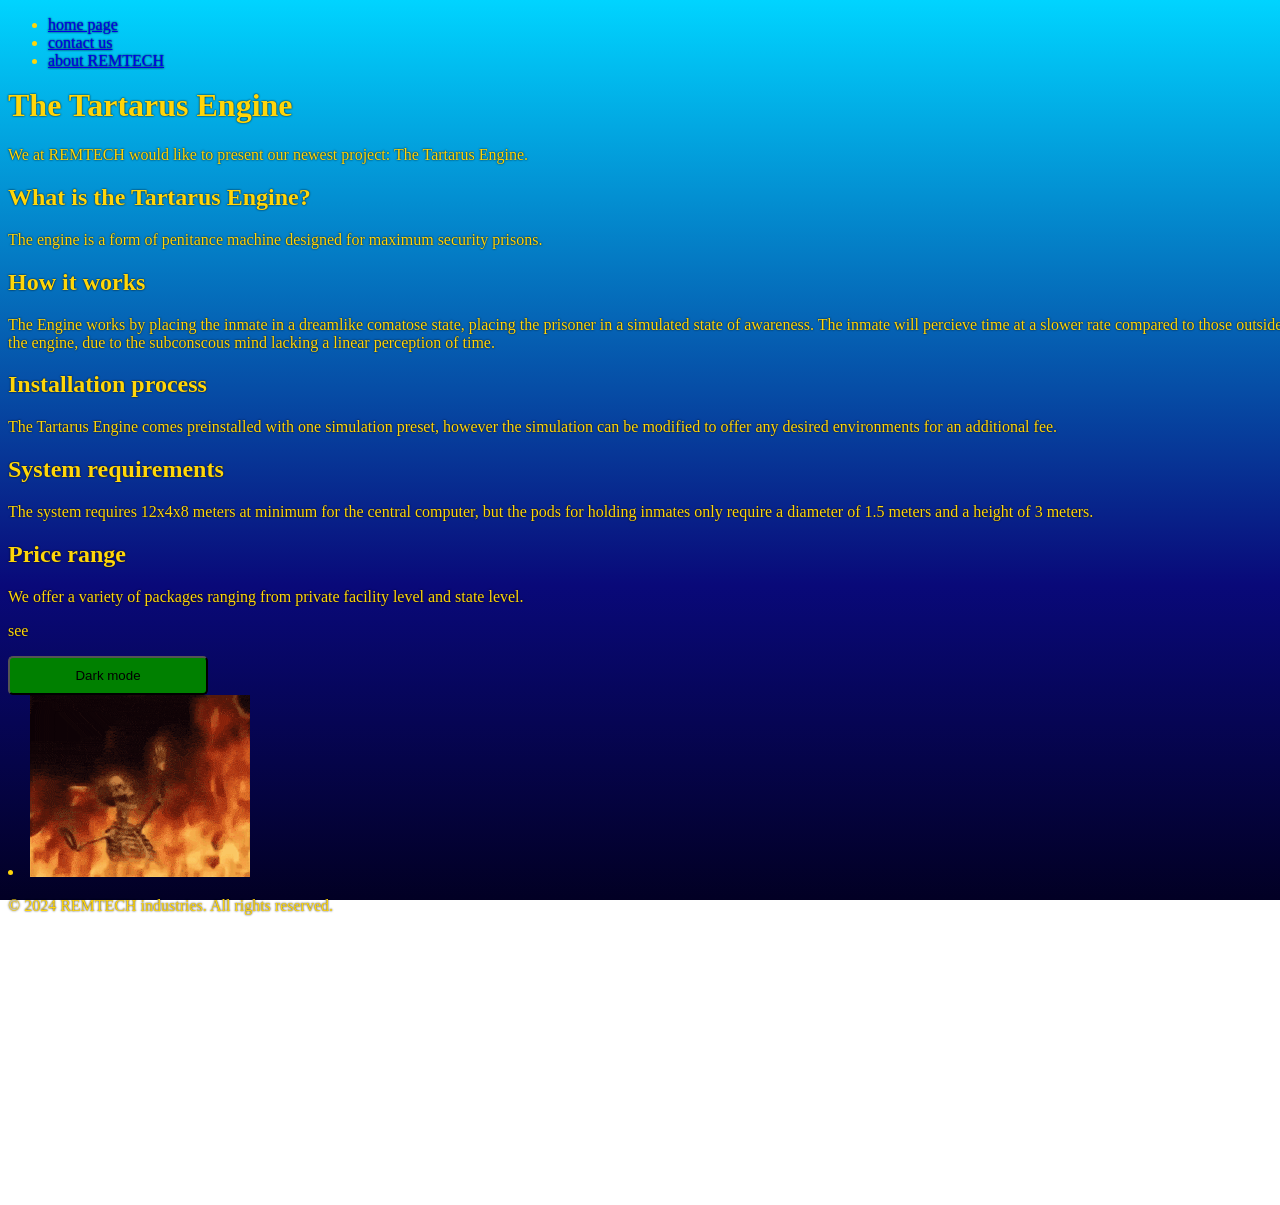
<file: index.html>
<!doctype html>
<html lang="en">
  <head>
    <meta charset="UTF-8" />
    <meta name="viewport" content="width=device-width, initial-scale=1.0" />
    <title>The Tartarus Engine</title>
    <link rel="stylesheet" href="style/style.css" />
  </head>
  <body>
    <header>
      <nav class="menu">
        <ul>
          <li><a href="index.html" class="menu-item">home page</a></li>
          <li><a href="contact.html" class="menu-item">contact us</a></li>
          <li><a href="about_us.html" class="menu-item">about REMTECH</a></li>
        </ul>
      </nav>
    </header>
    <main>
      <div class="introduction">
        <h1>The Tartarus Engine</h1>
        <p>
          We at REMTECH would like to present our newest project: The Tartarus
          Engine.
        </p>
        <h2>What is the Tartarus Engine?</h2>
        <p>
          The engine is a form of penitance machine designed for maximum
          security prisons.
        </p>
        <h2>How it works</h2>
        <p>
          The Engine works by placing the inmate in a dreamlike comatose state,
          placing the prisoner in a simulated state of awareness. The inmate
          will percieve time at a slower rate compared to those outside the
          engine, due to the subconscous mind lacking a linear perception of
          time.
        </p>
        <h2>Installation process</h2>
        <p>
          The Tartarus Engine comes preinstalled with one simulation preset,
          however the simulation can be modified to offer any desired
          environments for an additional fee.
        </p>
        <h2>System requirements</h2>
        <p>
          The system requires 12x4x8 meters at minimum for the central computer,
          but the pods for holding inmates only require a diameter of 1.5 meters
          and a height of 3 meters.
        </p>
        <h2>Price range</h2>
        <p>
          We offer a variety of packages ranging from private facility level and
          state level.
        </p>
        <p id="text">see</p>
        <button onclick="dark()">Dark mode</button>
        <li>
          <a href="images/skeletonburning.gif"
            ><img src="images/skeletonburning.gif"
          /></a>
        </li>
      </div>
    </main>
    <footer>
      <p>&copy; 2024 REMTECH industries. All rights reserved.</p>
    </footer>
  </body>
  <script src="java.js"></script>
</html>
</file>
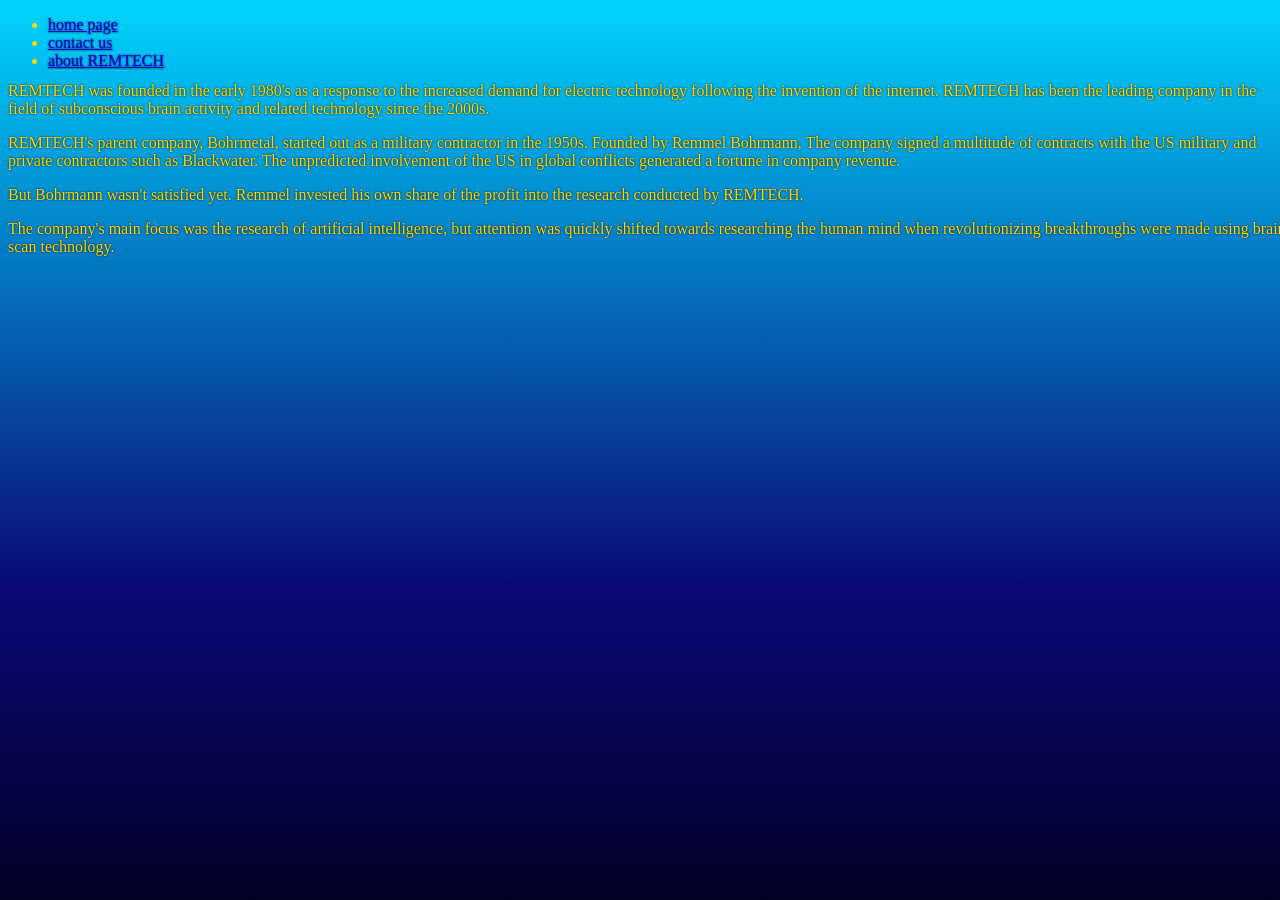
<file: about_us.html>
<!doctype html>
<html lang="en">
  <head>
    <meta charset="UTF-8" />
    <meta name="viewport" content="width=device-width, initial-scale=1.0" />
    <title>Document</title>
    <link rel="stylesheet" href="style/style.css" />
  </head>
  <body>
    <header>
      <nav>
        <ul>
          <li><a href="index.html" class="menu-item">home page</a></li>
          <li><a href="contact.html" class="menu-item">contact us</a></li>
          <li><a href="about_us" class="menu-item">about REMTECH</a></li>
        </ul>
      </nav>
    </header>

    <p>
      REMTECH was founded in the early 1980's as a response to the increased
      demand for electric technology following the invention of the internet.
      REMTECH has been the leading company in the field of subconscious brain
      activity and related technology since the 2000s.
    </p>
    <p>
      REMTECH's parent company, Bohrmetal, started out as a military contractor
      in the 1950s. Founded by Remmel Bohrmann, The company signed a multitude
      of contracts with the US military and private contractors such as
      Blackwater. The unpredicted involvement of the US in global conflicts
      generated a fortune in company revenue.
    </p>
    <p>
      But Bohrmann wasn't satisfied yet. Remmel invested his own share of the
      profit into the research conducted by REMTECH.
    </p>
    <p>
      The company's main focus was the research of artificial intelligence, but
      attention was quickly shifted towards researching the human mind when
      revolutionizing breakthroughs were made using brain scan technology.
    </p>
  </body>
</html>
</file>
<file: style/style.css>
.html {
  background-color: rgb(0, 53, 102);
}

h1 {
  position: center;
}

body {
  background: #020024;
  background: linear-gradient(
    0deg,
    rgba(2, 0, 36, 1) 0%,
    rgba(9, 9, 121, 1) 35%,
    rgba(0, 212, 255, 1) 100%
  );
  width: 100%;
  height: 100%;
  background-attachment: fixed;
  text-decoration: none #ffc300ff;
  color: #ffd60aff;
  text-overflow: hidden;
  text-shadow: 0px 0px 2px black;
}

.introduction {
  position: center fixed;
}

header {
  height: 50px;
}

button {
  background-color: green;
  min-width: 200px;
  border-radius: 5px;
  padding: 10px;
  transition: all 2s;
}

button:hover {
  background-color: yellow;
}

footer {
  height: 300px;
}
</file>
